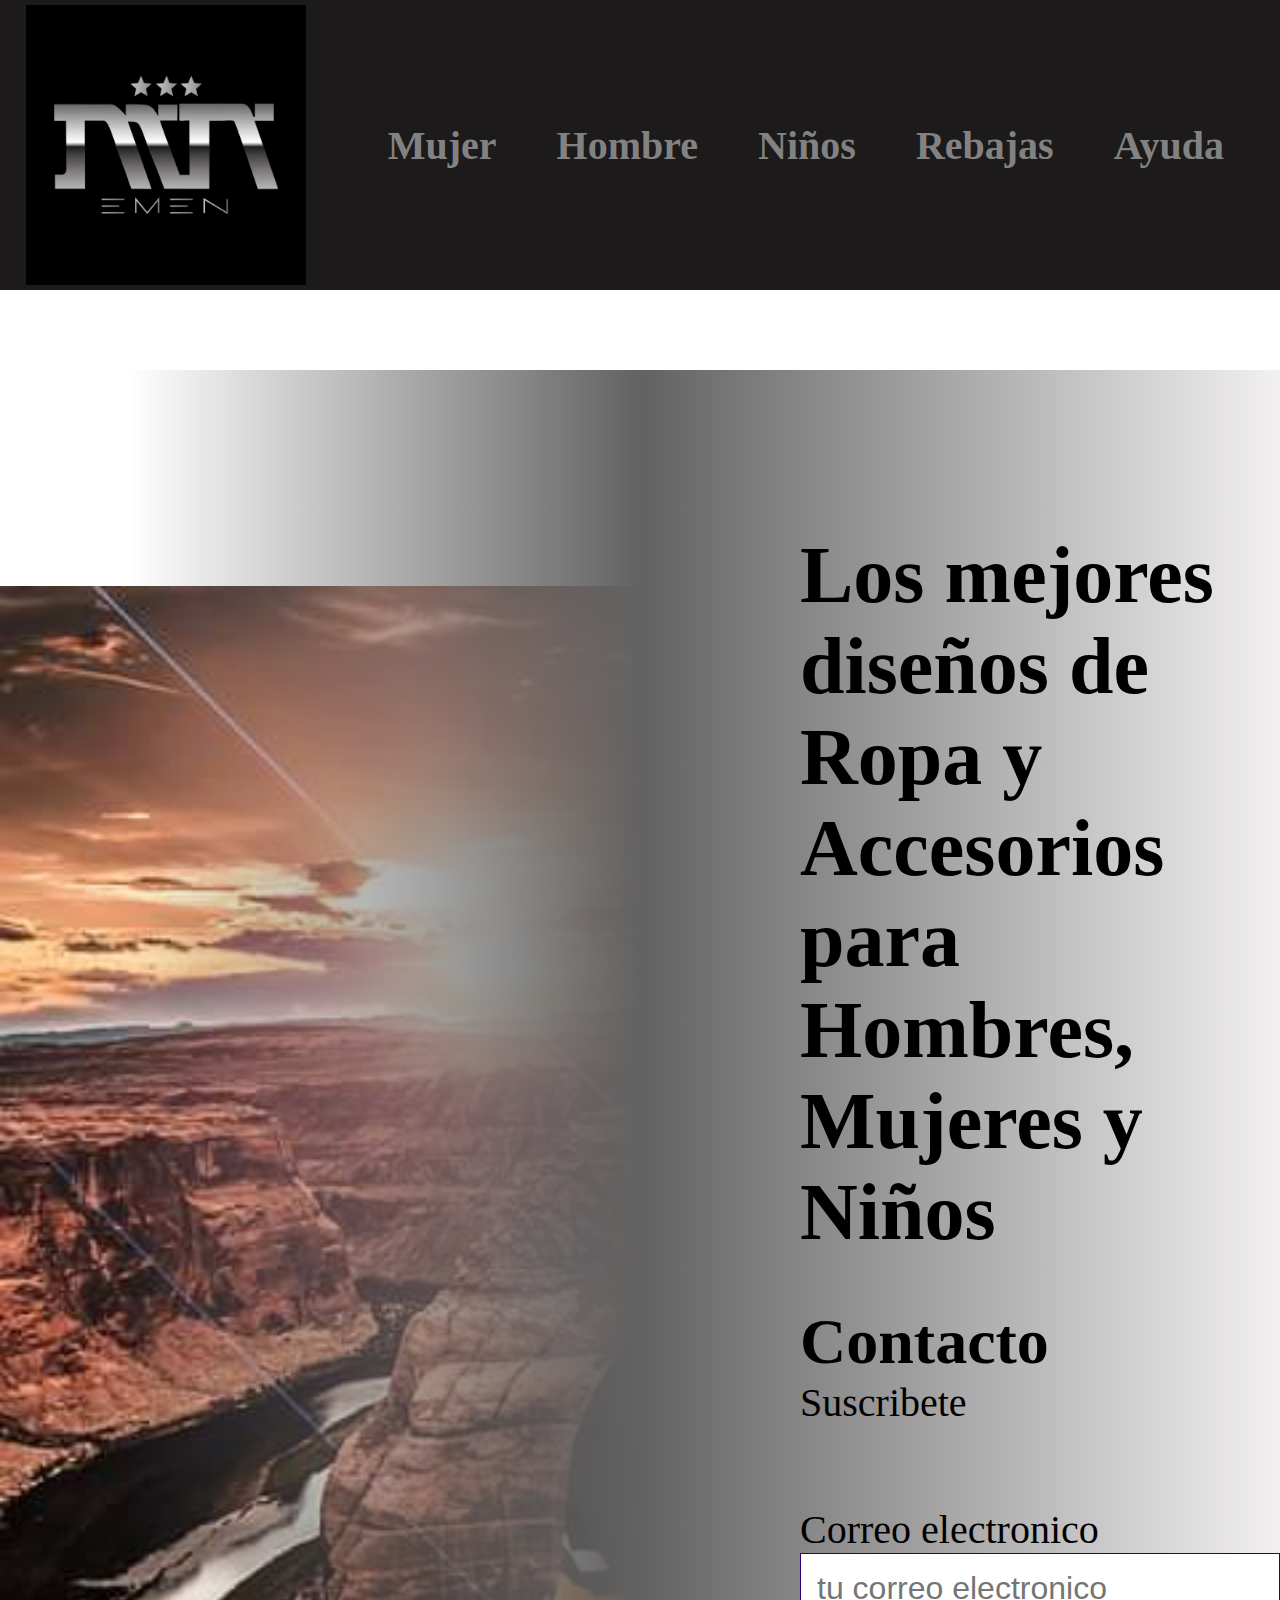
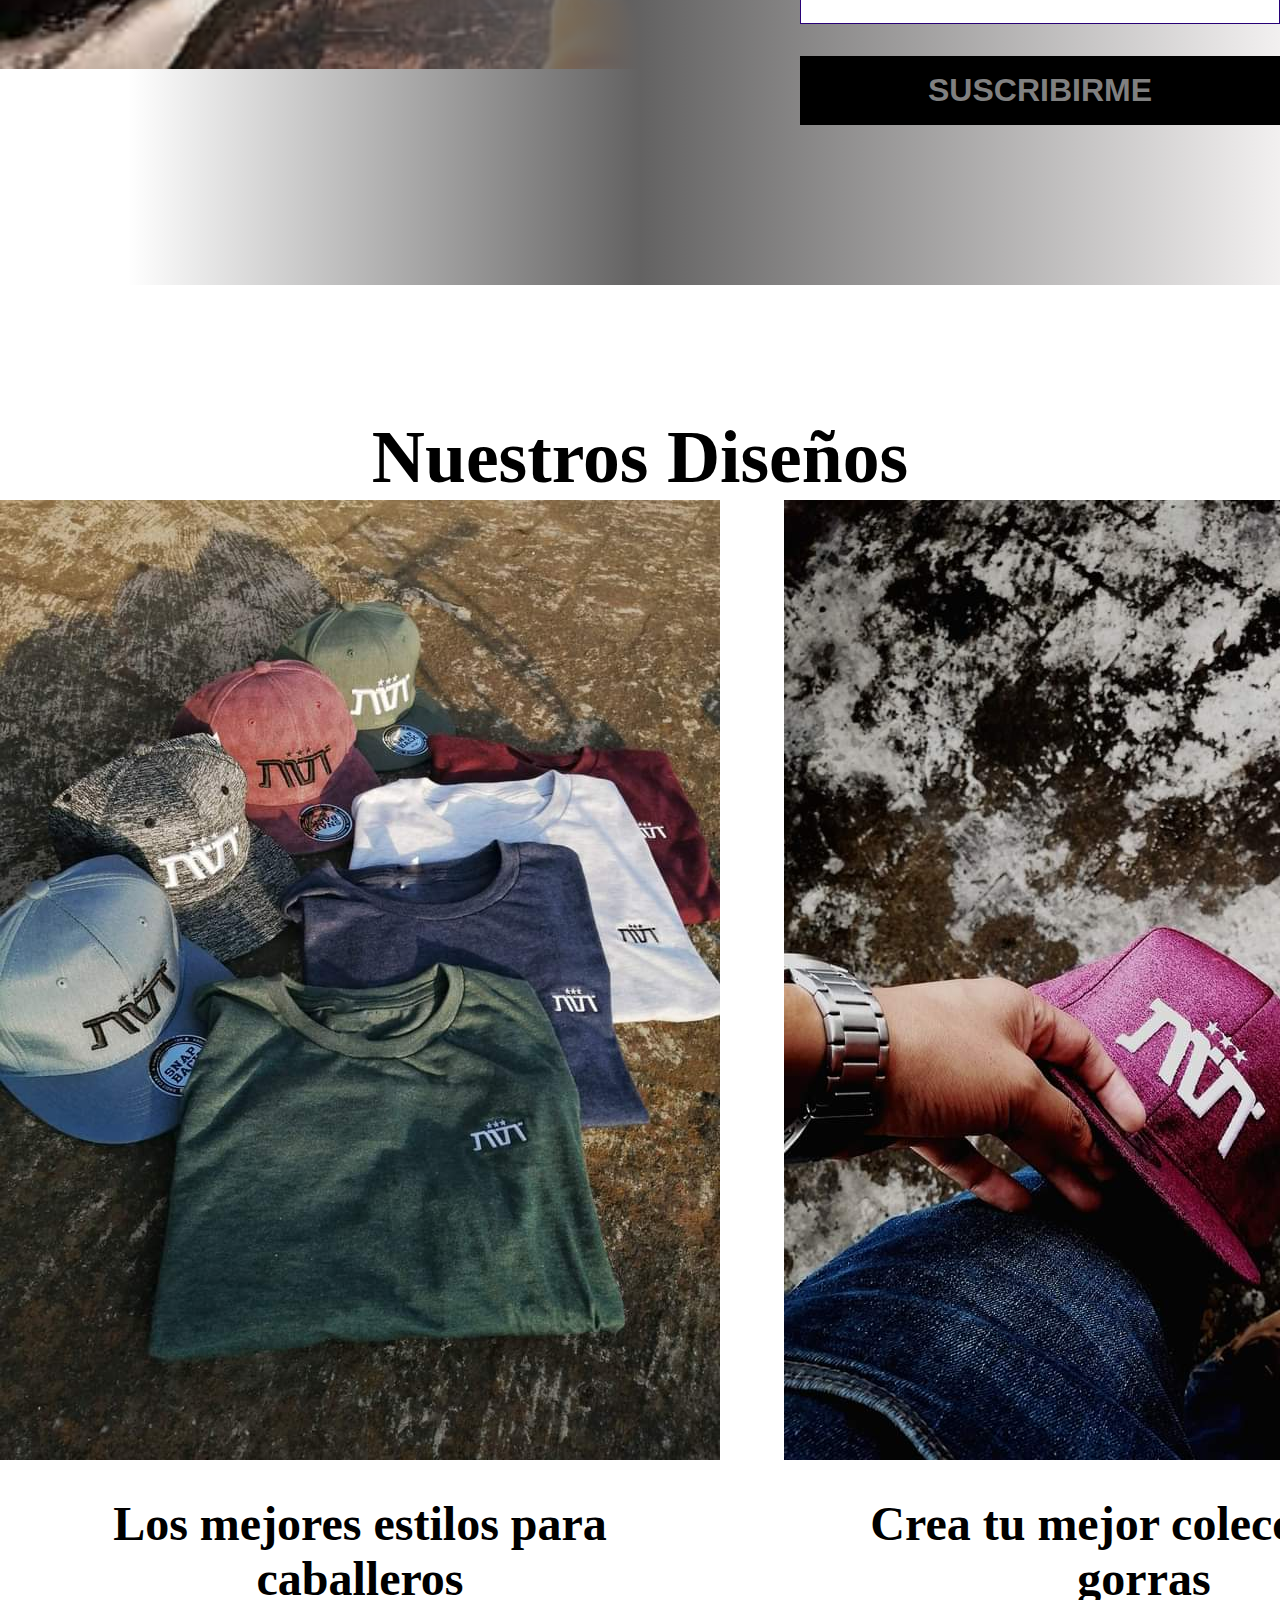
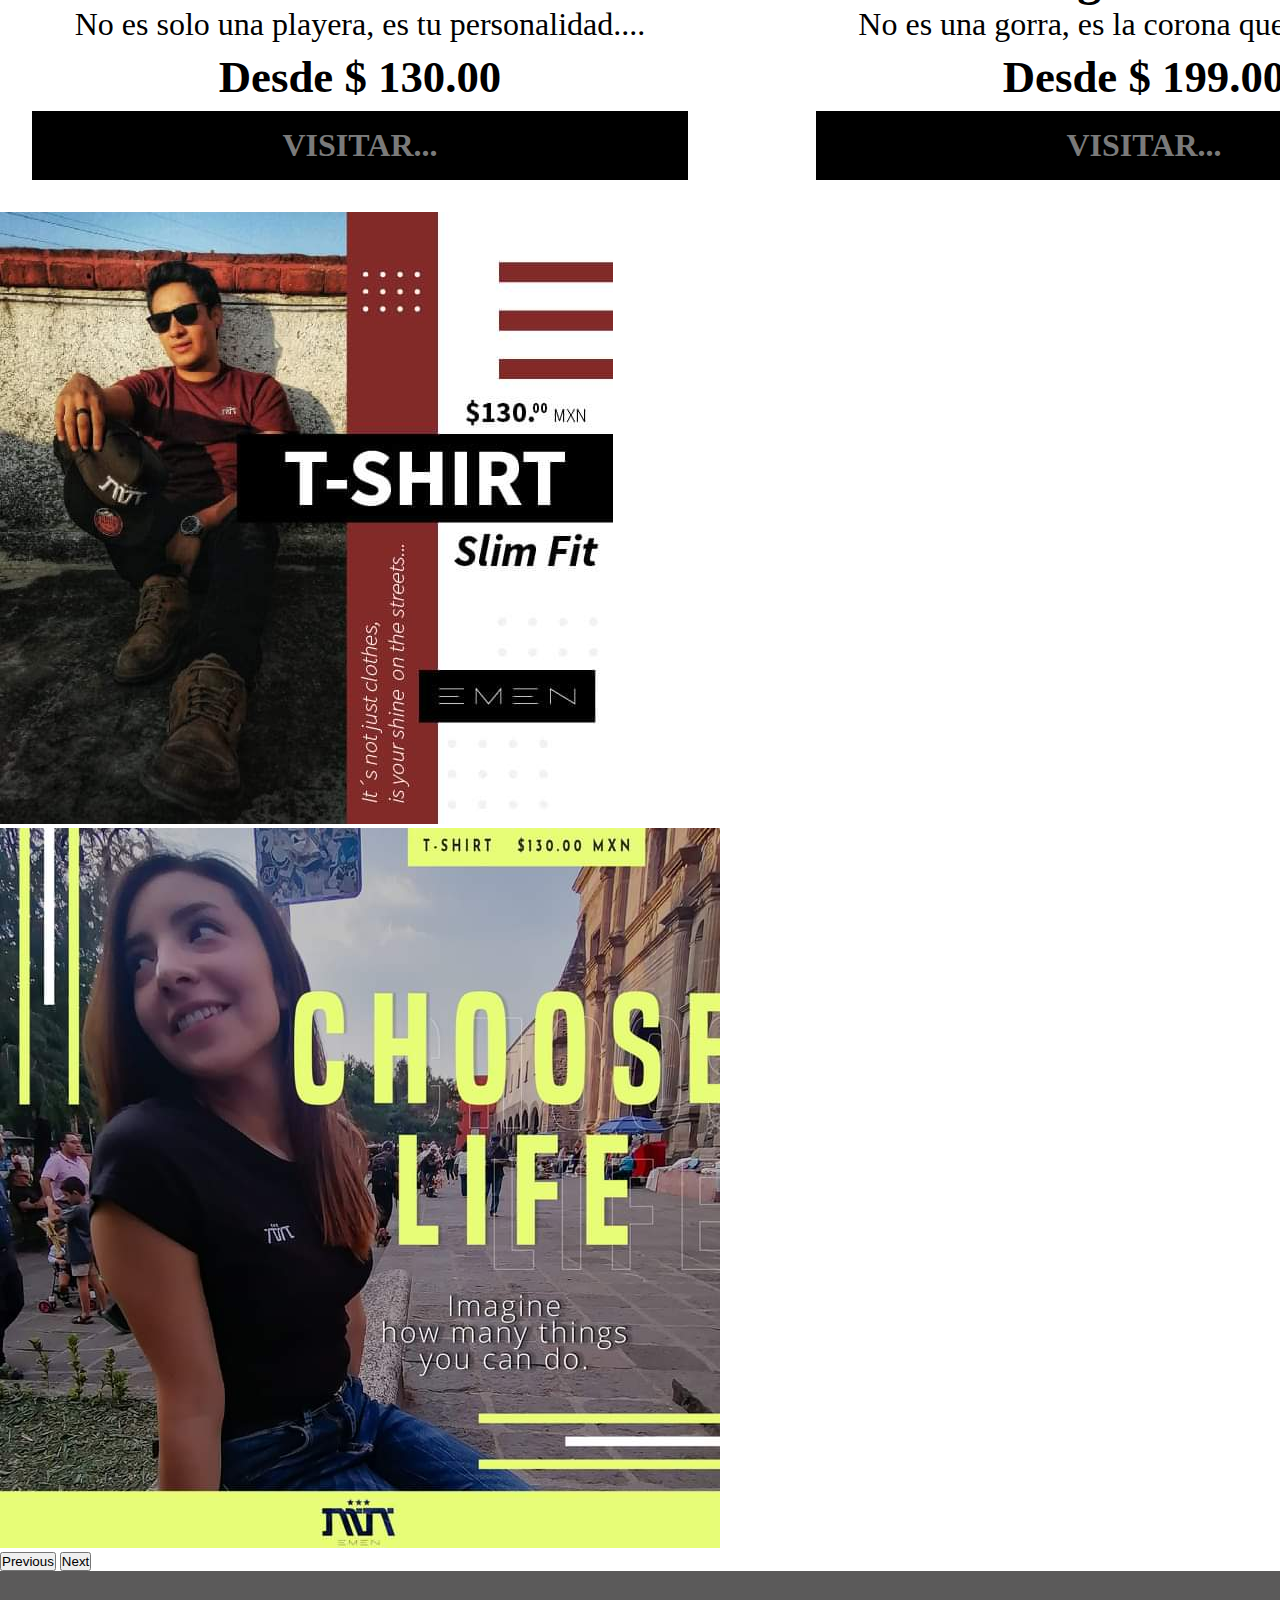
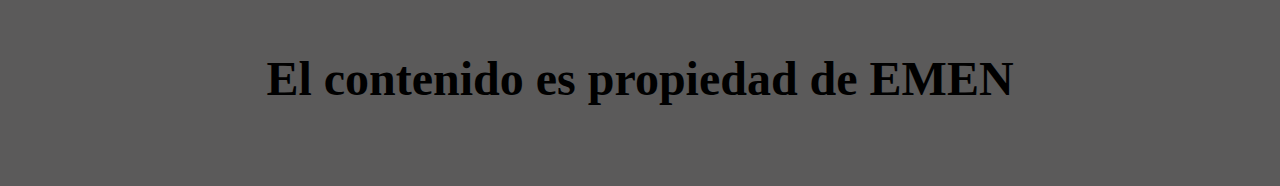
<file: index.html>
<!DOCTYPE html>
<html lang="en">
<head>
    <meta charset="UTF-8">
    <meta name="viewport" content="width=device-width, initial-scale=1.0">
    <title>Document</title>
    
    <link
    href="https://cdn.jsdelivr.net/npm/bootstrap@5.3.2/dist/css/bootstrap.min.css"
    rel="stylesheet"
    integrity="sha384-T3c6CoIi6uLrA9TneNEoa7RxnatzjcDSCmG1MXxSR1GAsXEV/Dwwykc2MPK8M2HN"
    crossorigin="anonymous"
  />

    <link rel="stylesheet" href="./emen.css">
</head>
<body>
    <header class="encabezado">
        <img class="logo" src="./Imagenes/logo.jpeg" alt="logo EMEN">
        <nav class="navegacion">
            <a class="enlace" href="#">Mujer</a>
            <a class="enlace" href="#">Hombre</a>
            <a class="enlace" href="#">Niños</a>
            <a class="enlace" href="#">Rebajas</a>
            <a class="enlace" href="#">Ayuda</a>
        </nav>
    </header>

    <section id="contacto" class="sobre-nosotros">
        <div class="contenedor sobre-nosotros-grid">
            <div class="texto-nosotros">
                <h1>Los mejores diseños de Ropa y Accesorios para Hombres, Mujeres y Niños</h1>
                <br>
                <h2>Contacto</h2>
                <p>Suscribete</p>
                <form class="formulario-contacto">
                    <label for="email">Correo electronico</label>
                    <input type="email" placeholder="tu correo electronico"/>
                    <button type="submit">Suscribirme</button>
                </form>
            </div>
        </div>
    </section>

    <main id="estilo" class="seccion-moda contenedor">
        <h2 class="text-center">Nuestros Diseños</h2>
        <div class="listado-moda">
            <article class="moda">
                <img
                src="./Imagenes/imagen1.jpeg"
                alt="playeras hombres"
                />

                <div class="texto-moda">
                    <h3>Los mejores estilos para caballeros</h3>
                    <p>
                        No es solo una playera, es tu personalidad....
                    </p>
                    <p class="precio">Desde $ 130.00</p>
                    <a class="btn" href="#">Visitar...</a>
                </div>
            </article>

            <article class="moda">
                <img
                src="./Imagenes/imagen4.jpeg"
                alt="gorras"
                />

                <div class="texto-moda">
                    <h3>Crea tu mejor coleccion de gorras</h3>
                    <p>
                        No es una gorra, es la corona que mereces....
                    </p>
                    <p class="precio">Desde $ 199.00</p>
                    <a class="btn" href="#">Visitar...</a>
                </div>
            </article>

            <article class="moda">
                <img
                src="./Imagenes/imagen2.jpeg"
                alt="playera mujer"
                />

                <div class="texto-moda">
                    <h3>La mejor moda para damas</h3>
                    <p>
                        EMEN merece una reina como tu....
                    </p>
                    <p class="precio">Desde $ 130.00</p>
                    <a class="btn" href="#">Visitar...</a>
                </div>
            </article>
        </div>
    </main>

    <div class="container">
        <div class="row">
          <div class="col">
            <div id="carouselExample" class="carousel slide">
              <div class="carousel-inner">
                <div class="carousel-item active">
                  <img
                    src="./Imagenes/jumbotron1.jpeg"
                    class="d-block w-100"
                    alt="ssss"
                  />
                </div>
                <div class="carousel-item">
                  <img
                    src="./Imagenes/jumbotron3.jpeg"
                    class="d-block w-100"
                    alt="..."
                  />
                </div>
              </div>
              <button
                class="carousel-control-prev"
                type="button"
                data-bs-target="#carouselExample"
                data-bs-slide="prev"
              >
                <span
                  class="carousel-control-prev-icon"
                  aria-hidden="true"
                ></span>
                <span class="visually-hidden">Previous</span>
              </button>
              <button
                class="carousel-control-next"
                type="button"
                data-bs-target="#carouselExample"
                data-bs-slide="next"
              >
                <span
                  class="carousel-control-next-icon"
                  aria-hidden="true"
                ></span>
                <span class="visually-hidden">Next</span>
              </button>
            </div>
          </div>
        </div>
      </div>

    <footer class="sitio-footer">
        <p class="copyright">El contenido es propiedad de EMEN</p>
    </footer>

    <script
      src="https://cdn.jsdelivr.net/npm/bootstrap@5.3.2/dist/js/bootstrap.bundle.min.js"
      integrity="sha384-C6RzsynM9kWDrMNeT87bh95OGNyZPhcTNXj1NW7RuBCsyN/o0jlpcV8Qyq46cDfL"
      crossorigin="anonymous"
    ></script>
</body>
</html>
</file>
<file: emen.css>
*{
    margin: 0;
    padding: 0;
    box-sizing: border-box;
}

.encabezado{
    background-color: black;
    color: rgb(122, 122, 122);

    display: flex;
    flex-direction: row;
    justify-content: space-around;
    align-items: center;
    padding: 5px 0;
}

@media (min-width: 576px) {
    .encabezado {
      background-color: #342e2e;
      font-size: 10px;
    }
  }
  
  @media (min-width: 768px) {
    .encabezado {
      background-color: #3d3636;
      color: rgb(0, 0, 0);
      font-size: 15px;
      text-align: left;
    }
  }
  
  @media (min-width: 992px) {
    .encabezado {
      background-color: #2a2525;
    }
  }
  
  @media (min-width: 1200px) {
    .encabezado {
      background-color: #1c1a1a;
    }
  }
  
  @media (min-width: 1400px) {
    .encabezado {
      background-color: #000000;
    }
  }


.logo{
    width: 280px;
}

.navegacion{
    display: flex;
}

.enlace{
    color: rgb(130, 130, 130);
    text-decoration: none;
    font-size: 40px;
    font-weight: bold;
    padding: 30px;
}

.enlace:hover{
    color: white;
    background-color: grey;
}

.sobre-nosotros {
    margin-top: 5rem;
    background-image: linear-gradient(
        to right,
        transparent 10%,
        #636262 50%,
        rgb(242, 240, 240) 100%
      ),
      url(./Imagenes/jumbotron2.jpeg);
    background-position: left center;
    padding: 10rem 0;
    background-repeat: no-repeat;
    background-size: 100%, 120rem;
  }

  .sobre-nosotros-grid {
    display: flex;
    justify-content: flex-end;
  }
.texto-nosotros{
    flex-basis:50%;
    padding-left: 10rem;
    color: var(--secundario);
    font-size: 2.5rem;
}

.formulario-contacto{
    margin-top: 5rem;
}

.formulario-contacto input{
    width: 100%;
    padding: 1rem;
    font-size: 2rem;
    margin-bottom: 2rem;
    border: 1px solid #280177;
}

.formulario-contacto button{
    background-color: black;
    display: block;
    color: grey;
    text-transform: uppercase;
    font-weight: 900;
    padding: 1rem;
    transition: backgound-color 0.3s ease-out;
    text-align: center;
    border: none;
    font-size: 2rem;
    width: 100%;
}

.formulario-contacto button:hover{
    background-color: rgb(13, 181, 38);
    color: black;
    cursor: pointer;
}

.seccion-moda{
    padding-top: 130px;
}

.seccion-moda h2{
    font-size: 4.6rem;
    text-align: center;
}

.moda{
    background-color: var(--primario);
}

.listado-moda{
    display: flex;
    grid-template-columns: repeat(3, 2fr);
    gap: 4rem;
}

.texto-moda{
    text-align: center;
    color: var(--secundario);
    padding: 2rem;
}

.texto-moda h3{
    margin: 0;
}

.texto-moda p{
    margin: 0 0 0.5rem 0;
    font-size: 2rem;
}

.texto-moda .precio{
    font-size: 2.8rem;
    font-weight: 900;
}

.a{
    text-decoration: none;
    color: #000;
}

.btn{
    background-color: black;
    text-decoration: none;
    display: block;
    color: rgb(122, 122, 122);
    text-transform: uppercase;
    font-weight: 900;
    padding: 1rem;
    transition: background-color 0.3s ease-out;
    text-align: center;
    border: none;
    font-size: 2rem;
}

.btn:hover{
    background-color: grey;
    color: white; 
    cursor: pointer;
}

h1{
    font-size: 5rem;
}

h2{
    font-size: 4rem;
}

h3{
    font-size: 3rem;
}

.sitio-footer{
    background-color: rgb(91, 90, 90);
    color: black;
    padding: 5rem;
}

.copyright{
    text-align: center;
    font-size: 3rem;
    color: var(--secundario);
    font-weight: bold;
}
</file>
